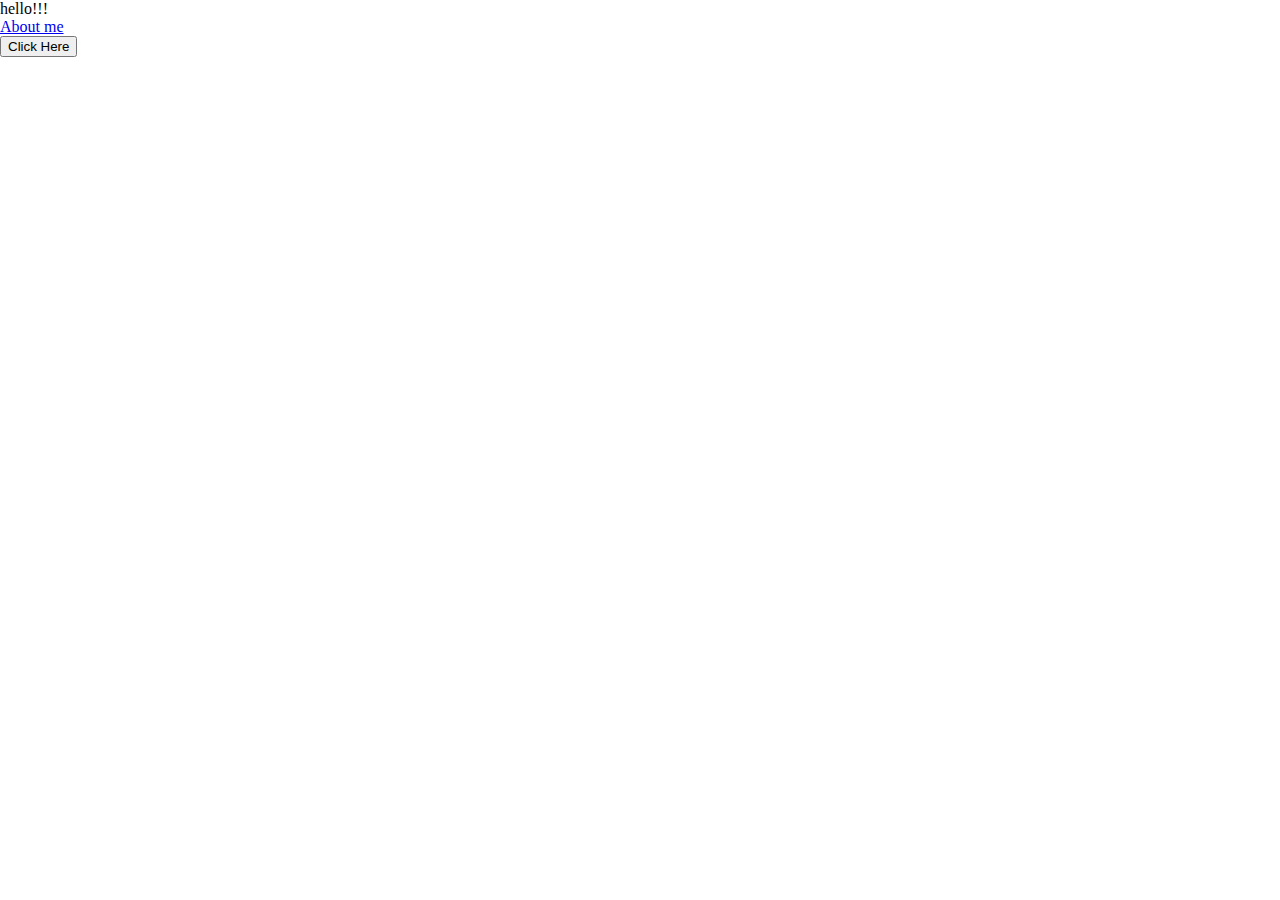
<file: index.html>
<!DOCTYPE html>
<html>
    <head>
        <meta charset="UTF-8" />
        <title>I'm Yana!</title>
        <link href="index_style.css" rel="stylesheet" type="text/css">
        <link rel="icon" href="pictures/favicon.png">
    </head>
    
    <body>
        hello!!!
        <div id="button"><a href="about_me">About me</a></div>
        
        <button onclick="window.location.href='https://yanats.com/about_me';">Click Here</button>
    </body>
</html>
</file>
<file: index_style.css>
@font-face {
    font-family: bebas;
    src: url('fonts/BebasNeue-Regular.ttf');
}

html, body { 
    margin: 0; 
    padding: 0; 
}

.top_menu_bar{
    margin-inline: 50px;
    display: flex;
    flex-wrap: nowrap;
    flex-direction: column;
    justify-content: space-between;
    align-items: start;
    background-color: aqua;
}

.divider_row{
    margin-top: 50px;
    width: 100%;
}

.liner{
    stroke: #1B180D;
    stroke-width: 5;
}
</file>
